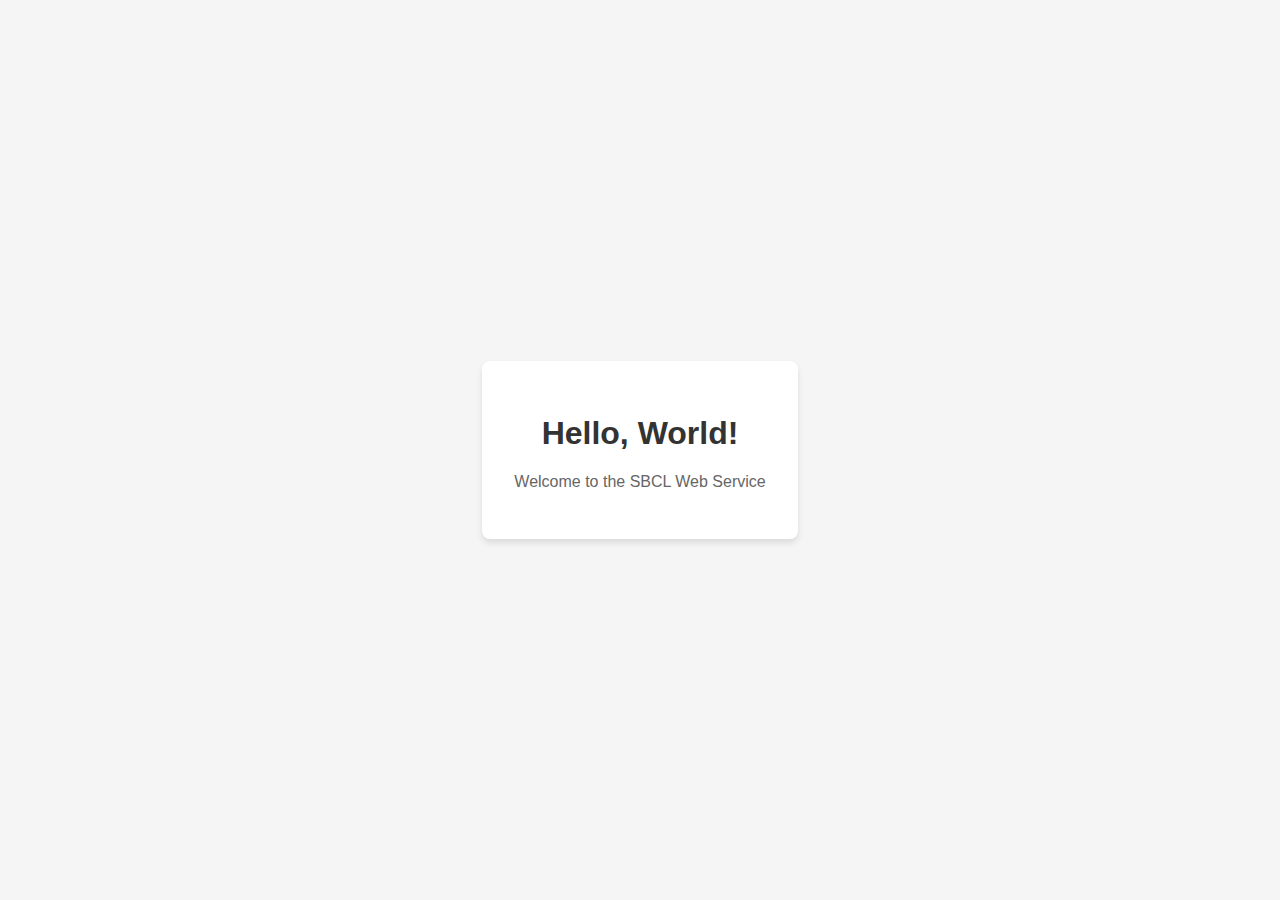
<file: sbcl/sbcl-web-service/static/index.html>
<!DOCTYPE html>
<html lang="en">
<head>
    <meta charset="UTF-8">
    <meta name="viewport" content="width=device-width, initial-scale=1.0">
    <title>SBCL Web Service</title>
    <style>
        body {
            font-family: Arial, sans-serif;
            margin: 0;
            padding: 0;
            display: flex;
            justify-content: center;
            align-items: center;
            height: 100vh;
            background-color: #f5f5f5;
        }
        .container {
            text-align: center;
            padding: 2rem;
            background-color: white;
            border-radius: 8px;
            box-shadow: 0 4px 6px rgba(0, 0, 0, 0.1);
        }
        h1 {
            color: #333;
        }
        p {
            color: #666;
        }
    </style>
</head>
<body>
    <div class="container">
        <h1>Hello, World!</h1>
        <p>Welcome to the SBCL Web Service</p>
    </div>
</body>
</html>
</file>
